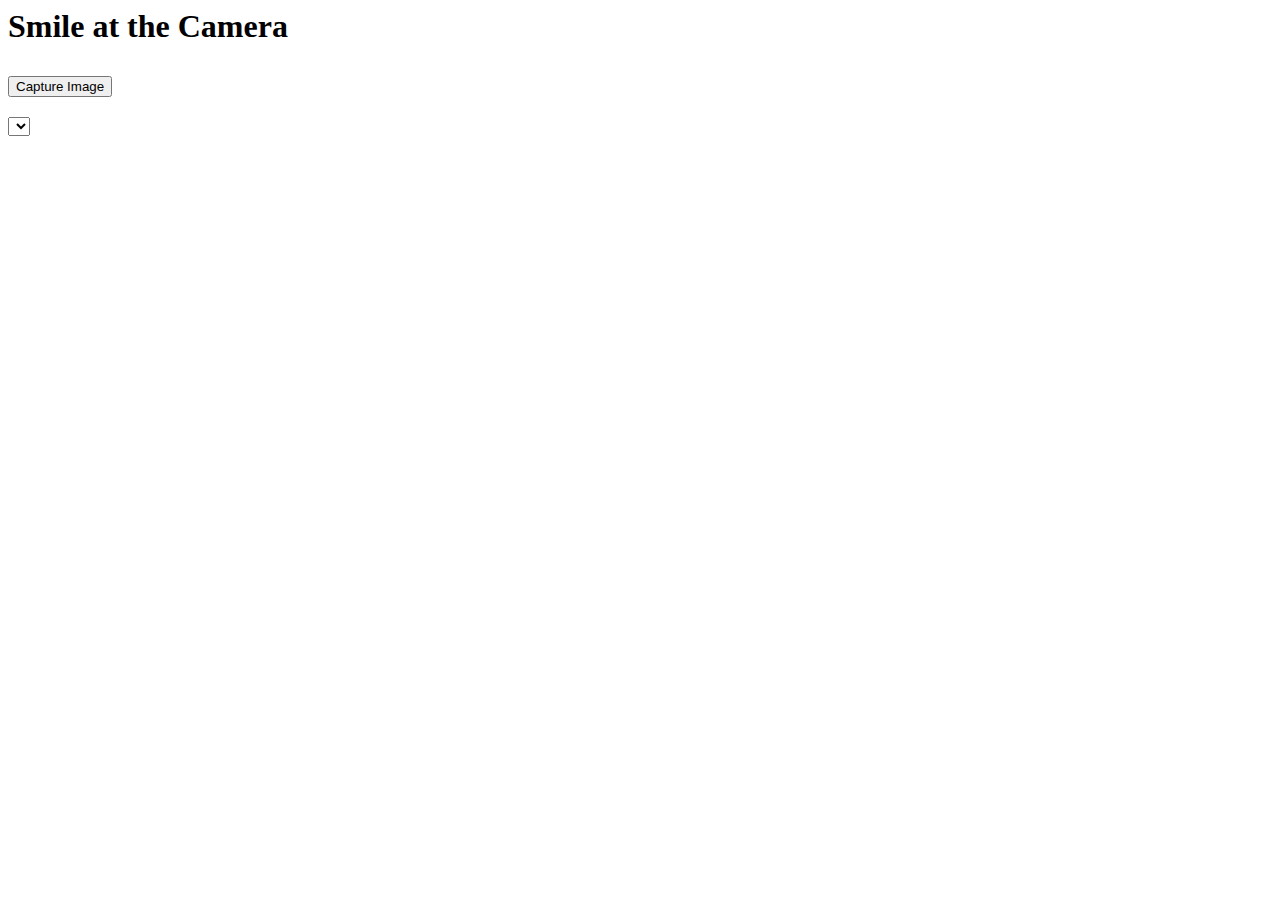
<file: Index.html>
<html lang="en">
<head>
  <meta charset="utf-8">

  <title>The Web Cam</title>
  <meta name="description" content="Web Camera Site">
  <meta name="author" content="JeffreyStines">

  <link rel="stylesheet" href="https://stackpath.bootstrapcdn.com/bootstrap/4.1.3/css/bootstrap.min.css" integrity="sha384-MCw98/SFnGE8fJT3GXwEOngsV7Zt27NXFoaoApmYm81iuXoPkFOJwJ8ERdknLPMO" crossorigin="anonymous">
  <link rel="stylesheet" type="text/css" href="WebCamStyles.css">
</head>

<body class="text-light bg-dark">
  <div class="container">
    <div class="row align-items-center justify-content-center">
      <div class="col-sm-8 text-center">
          <h1>Smile at the Camera</h1>
      </div>
    </div>
    <div class="row align-items-center justify-content-center">
      <div class="col-sm-3" id="mediaButton">
        <button id="captureImage" type="button" class="btn btn-primary" >Capture Image</button>
        <button id="startVideo" type="button" class="btn btn-primary" hidden="true">Start Video</button>
      </div>
      <div class="col-sm-5" id="selectMedia">
          <select id="mediaDeviceDD" class="custom-select" width="100%"></select>
      </div>
    </div>
    <div class="row justify-content-center">
        <div class="col-sm-8 hover-container" id="displayArea">
            <video id="videoScreen" width="100%" autoplay="true" class="rounded"></video>
            <div id="imageScreen" class="hover-item" hidden="true">
                <button type="button" id="closeImage" class="close close-hover" data-dismiss="modal" aria-label="Close">
                  <span aria-hidden="true" class="btn btn-sm btn-primary rounded">&times;</span>
                </button>
                <canvas id="stillCavas" class="rounded" width="640" height="480"></canvas>
          </div>
        </div>
      </div>
  </div>
  
  <script src="https://code.jquery.com/jquery-3.3.1.slim.min.js" integrity="sha384-q8i/X+965DzO0rT7abK41JStQIAqVgRVzpbzo5smXKp4YfRvH+8abtTE1Pi6jizo" crossorigin="anonymous"></script>
  <script src="https://cdnjs.cloudflare.com/ajax/libs/popper.js/1.14.3/umd/popper.min.js" integrity="sha384-ZMP7rVo3mIykV+2+9J3UJ46jBk0WLaUAdn689aCwoqbBJiSnjAK/l8WvCWPIPm49" crossorigin="anonymous"></script>
  <script src="https://stackpath.bootstrapcdn.com/bootstrap/4.1.3/js/bootstrap.min.js" integrity="sha384-ChfqqxuZUCnJSK3+MXmPNIyE6ZbWh2IMqE241rYiqJxyMiZ6OW/JmZQ5stwEULTy" crossorigin="anonymous"></script>
  <script src="Scripts.js"></script>

</body>
</html>
</file>
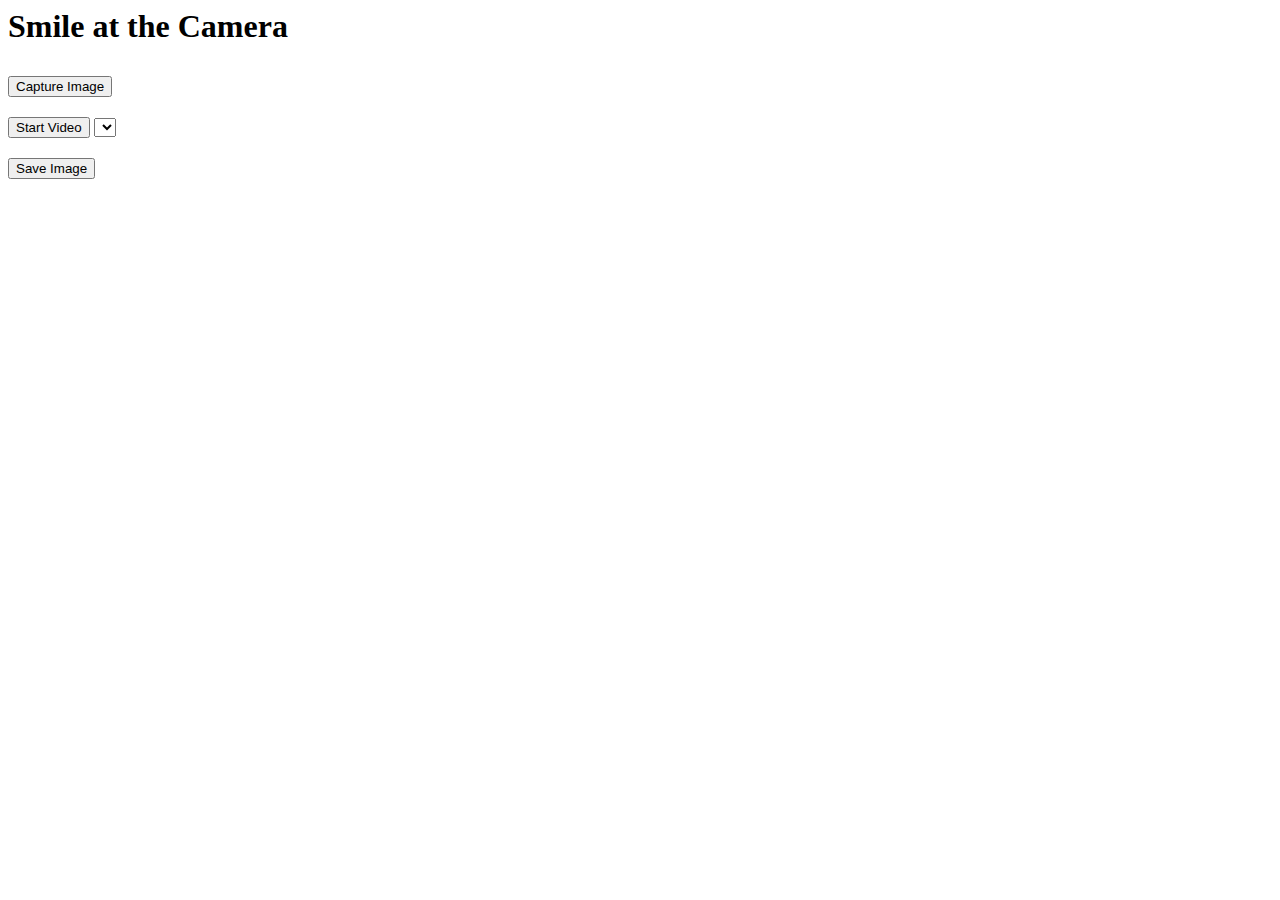
<file: WebCamPictures.html>
<html lang="en">

<head>
  <meta charset="utf-8">

  <title>The Web Cam</title>
  <meta name="description" content="Web Camera Site">
  <meta name="author" content="JeffreyStines">

  <link rel="stylesheet" href="https://stackpath.bootstrapcdn.com/bootstrap/4.1.3/css/bootstrap.min.css" integrity="sha384-MCw98/SFnGE8fJT3GXwEOngsV7Zt27NXFoaoApmYm81iuXoPkFOJwJ8ERdknLPMO"
    crossorigin="anonymous">
  <link rel="stylesheet" type="text/css" href="WebCamStyles.css">
</head>

<body class="text-light bg-dark">
  <div class="container">
    <div class="row align-items-center justify-content-center">
      <div class="col-sm-8 text-center">
        <h1>Smile at the Camera</h1>
      </div>
    </div>
    <div class="row justify-content-md-center">
      <div class="col-sm-8">
        <form id="mediaContainer"  class="image-screen media-screen-container">
            <button id="captureImage" type="button" class="btn btn-primary">Capture Image</button>
            <div class="btn-group" role="group">   
              <button id="startVideo" type="button" class="btn btn-primary" >Start Video</button>
              <select id="mediaDeviceDD" class="custom-select btn-group" role="group"></select>
            </div>
            <button id="saveImage" type="submit" class="btn btn-primary">Save Image</button>
            <div class="hover-container">
              <canvas id="stillCavas" class="rounded image-screen"></canvas>
              <div id="videoScreen-container" class="hover-item" hidden>
                <button type="button" id="closeVideoScreen" class="close close-hover" >
                  <span class="btn btn-sm btn-primary rounded">&times;</span>
                </button>
                <video id="videoScreen" autoplay="true" class="rounded"></video>
              </div>
            </div>
          </div>
      </div>
    </div>
  </div>

  <script src="https://code.jquery.com/jquery-3.3.1.slim.min.js" integrity="sha384-q8i/X+965DzO0rT7abK41JStQIAqVgRVzpbzo5smXKp4YfRvH+8abtTE1Pi6jizo"
    crossorigin="anonymous"></script>
  <script src="https://cdnjs.cloudflare.com/ajax/libs/popper.js/1.14.3/umd/popper.min.js" integrity="sha384-ZMP7rVo3mIykV+2+9J3UJ46jBk0WLaUAdn689aCwoqbBJiSnjAK/l8WvCWPIPm49"
    crossorigin="anonymous"></script>
  <script src="https://stackpath.bootstrapcdn.com/bootstrap/4.1.3/js/bootstrap.min.js" integrity="sha384-ChfqqxuZUCnJSK3+MXmPNIyE6ZbWh2IMqE241rYiqJxyMiZ6OW/JmZQ5stwEULTy"
    crossorigin="anonymous"></script>
  <script src="./VideoScripts.js"></script>
  <script src="./WebCamPictures.js"></script>

</body>

</html>
</file>
<file: WebCamStyles.css>
.hover-container {
    width: 100%;
    position: relative;
}
.hover-item {
    position: absolute;
    top: 0;
    z-index: 10;
}
.close-hover{
    position: absolute;
    top: 8px;
    right: 10px;
}
.btn, .custom-select {
    margin: 10px auto;
}
</file>
